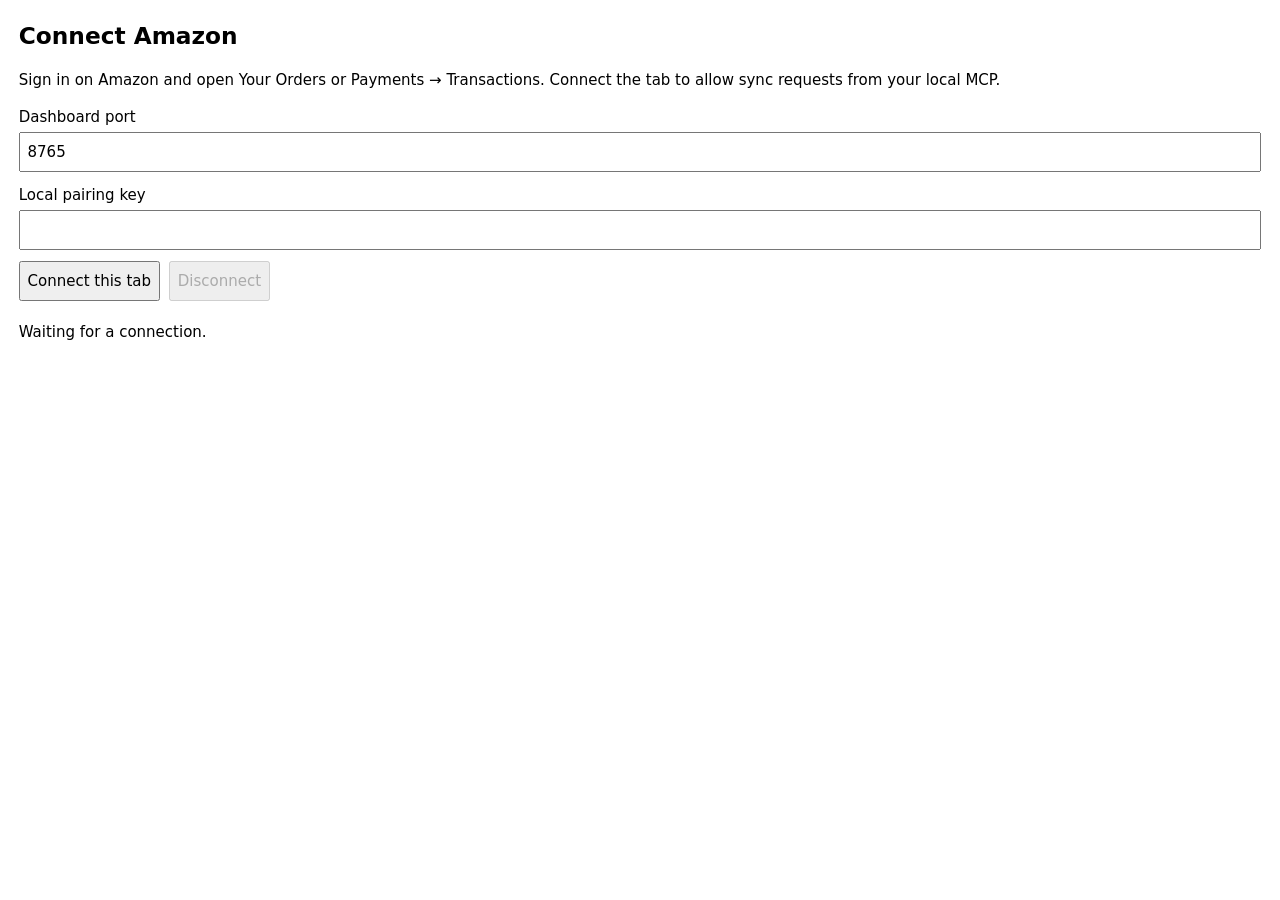
<file: amazon-chrome/panel.html>
<!doctype html>
<html lang="en">
<head>
  <meta charset="utf-8">
  <meta name="viewport" content="width=device-width, initial-scale=1">
  <title>Spending Atlas Amazon Connector</title>
  <link rel="stylesheet" href="panel.css">
  <script src="collector.js" defer></script>
  <script src="panel.js" defer></script>
</head>
<body>
  <h1>Connect Amazon</h1>
  <p>Sign in on Amazon and open Your Orders or Payments → Transactions. Connect the tab to allow sync requests from your local MCP.</p>
  <form>
    <label>Dashboard port <input name="port" type="number" min="1" max="65535" value="8765" required></label>
    <label>Local pairing key <input name="key" type="password" required autocomplete="off"></label>
    <button type="submit">Connect this tab</button>
    <button type="button" id="disconnect" disabled>Disconnect</button>
  </form>
  <p id="status" role="status">Waiting for a connection.</p>
</body>
</html>
</file>
<file: amazon-chrome/panel.css>
:root { color-scheme: light dark; font: 15px/1.5 system-ui, sans-serif; }
body { margin: 1.25rem; }
h1 { margin: 0; font-size: 1.55rem; }
label { display: grid; gap: .25rem; margin-bottom: .75rem; }
input, button { font: inherit; padding: .45rem; }
button { margin: 0 .3rem .35rem 0; cursor: pointer; }
</file>
